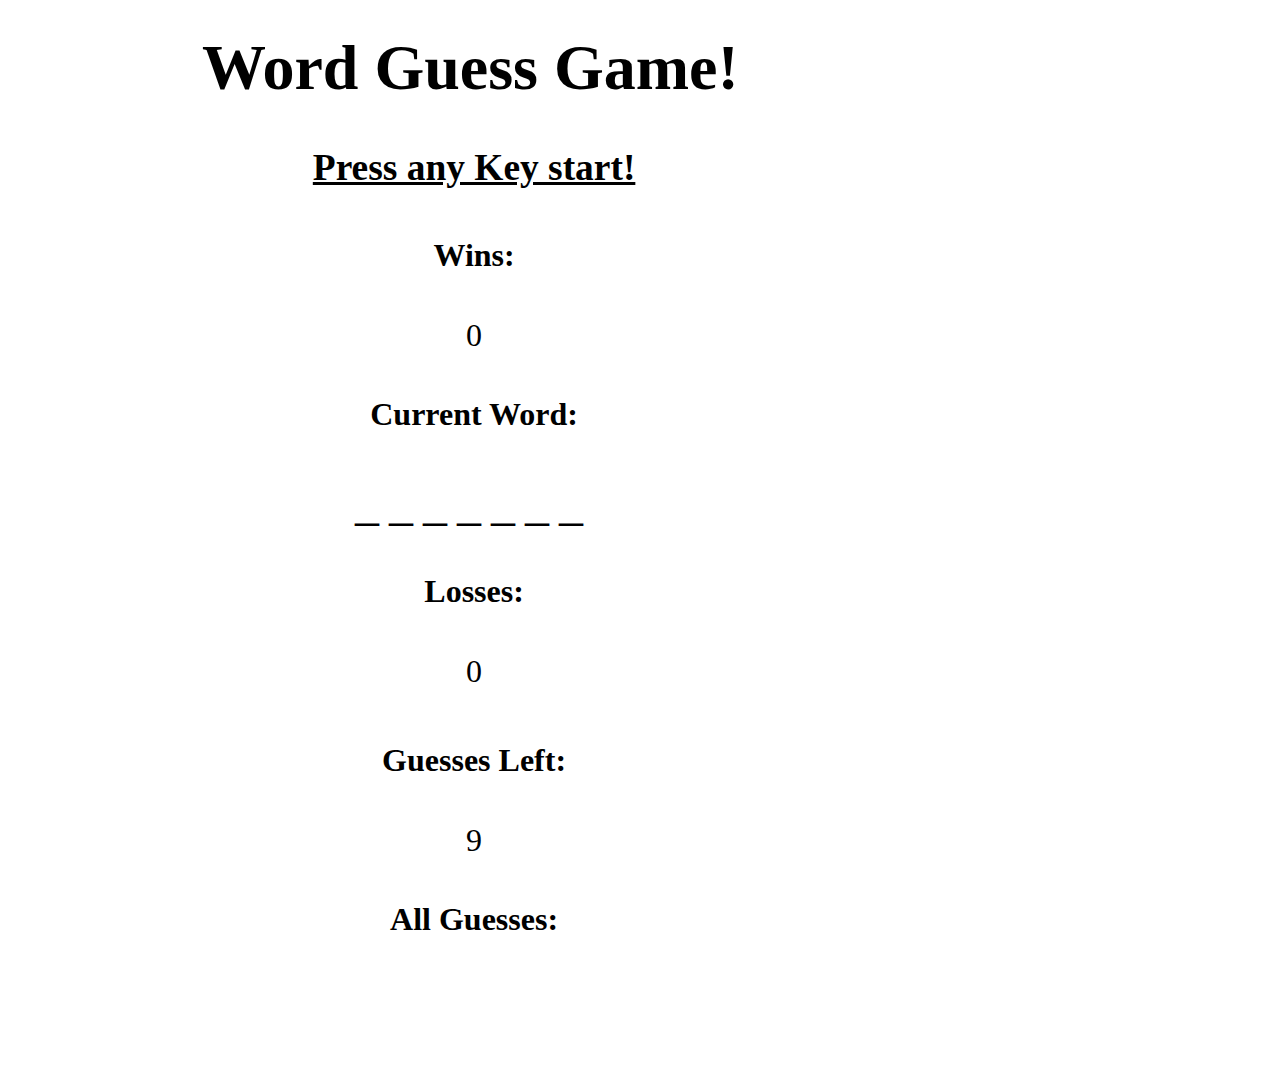
<file: index.html>
<!DOCTYPE html>
<html>
<head>
    <title>Word Guess Game</title>
    <link rel="stylesheet" type="text/css" href="assets/css/style.css">
</head>
<body>
    <header>
        <div class="header"></div>
    </header>
    <main class="container">
    </div>
        <table class="game-content">
            <thead>
                <tr>
                    <th colspan="2"><span class="hangTitle">Word Guess Game!</span>
                        <img id="youwin-image" src="./assets/images/youwin.png" alt="Winning Image" />
                        <img id="gameover-image" src="./assets/images/gameover.png" alt="Game Over Image" />
                        <h1 id="pressKeyTryAgain">Press Any Key to Try Again!</h1>
                    </th>
                </tr>
            </thead>  
            <tbody>
                <tr>
                    <td class="clue"></td>
                    <td><h3 style="padding-bottom:5px;"><u>Press any Key start!</u></h3>
                        <h4>Wins:</h4>  <div id="gameWins"></div>
                        <h4>Current Word:</h4> <div id="currentWord"></div>
                        <h4>Losses:</h4>  <div id="gameLosses"></div>
                        <h4 style="padding-top:10px;">Guesses Left:</h4>  <div id="guessesLeft"></div>
                        <h4>All Guesses:</h4>  <div id="userGuesses"></div>
                    </td>
                </tr>
            </tbody>      
        </table>
    </main>    
    <footer class="footer">
            <div class="container">
            </div>
    </footer>
    <!-- Linking JS -->
    <script type="text/javascript" src="assets/javascript/game.js"></script>    
    <script>
        startGame();
        refreshScreen();
    </script>
</body>
</html>
</file>
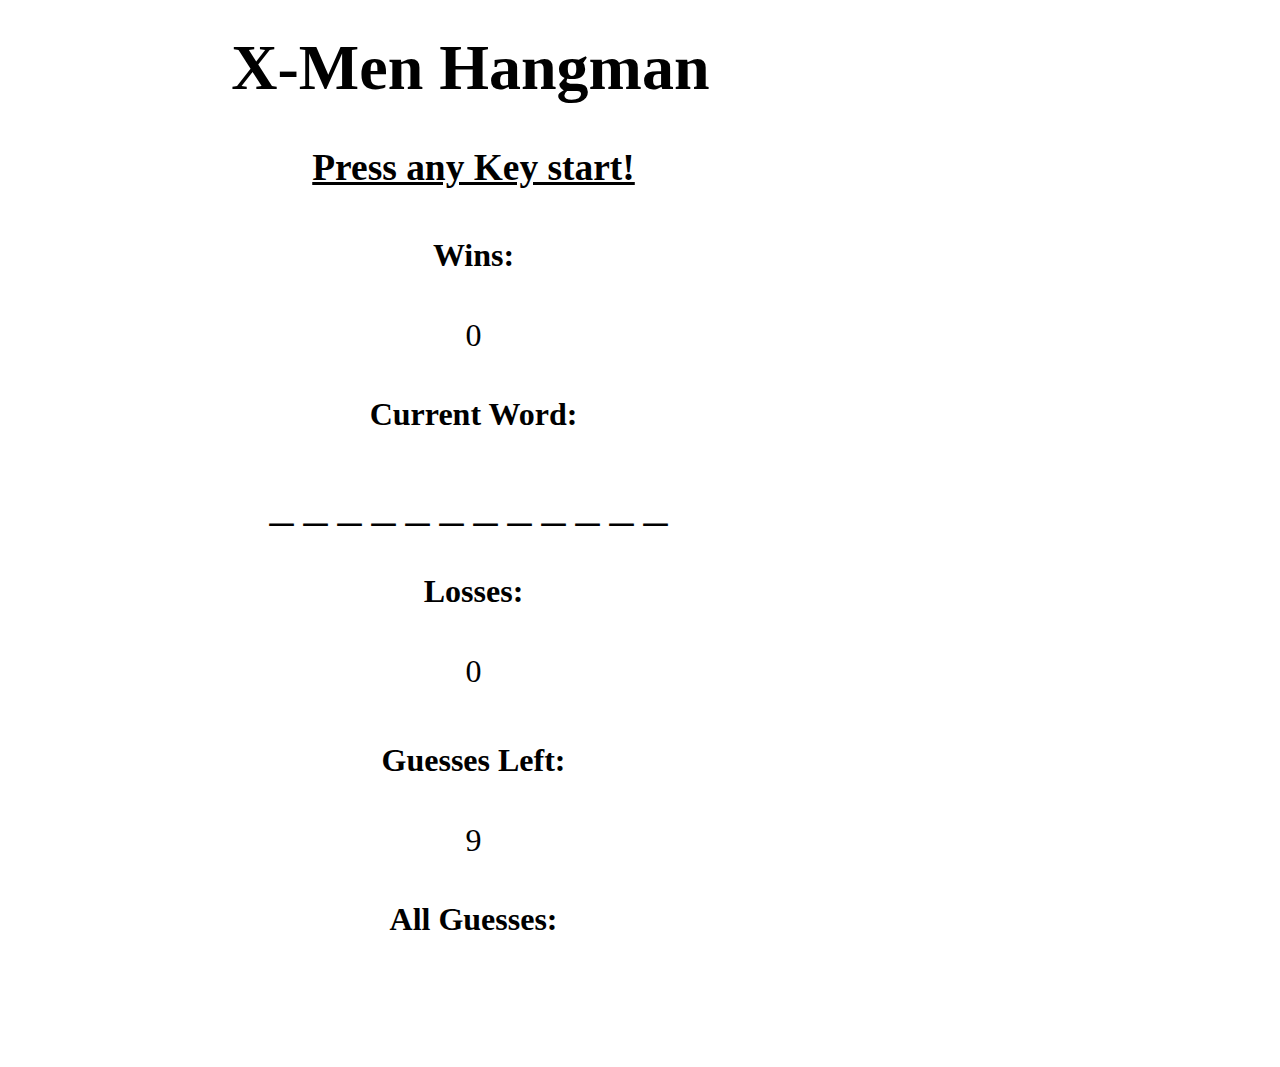
<file: Word-Guess-Game-master/index.html>
<!DOCTYPE html>
<html>
<head>
    <title>X-Men Hangman</title>
    <!-- Linking Bootstrap -->
	<link rel="stylesheet" href="https://stackpath.bootstrapcdn.com/bootstrap/4.1.1/css/bootstrap.min.css" integrity="sha384-WskhaSGFgHYWDcbwN70/dfYBj47jz9qbsMId/iRN3ewGhXQFZCSftd1LZCfmhktB" crossorigin="anonymous">
    <!-- Linking jQuery -->
    <script src="https://code.jquery.com/jquery-3.3.1.min.js" integrity="sha256-FgpCb/KJQlLNfOu91ta32o/NMZxltwRo8QtmkMRdAu8=" crossorigin="anonymous"></script>
    <!-- Linking CSS Reset-->
    <!--<link rel="stylesheet" type="text/css" href="assets/css/reset.css">-->
    <!-- Linking CSS -->
    <link rel="stylesheet" type="text/css" href="assets/css/style.css">
</head>
<body>
    <header>
        <div class="header"></div>
    </header>
    <main class="container">
    </div>
        <table class="game-content">
            <thead>
                <tr>
                    <th colspan="2"><span class="hangTitle">X-Men Hangman</span>
                        <img id="youwin-image" src="assets/images/youwin.png" alt="Winning Image" />
                        <img id="gameover-image" src="assets/images/gameover.png" alt="Game Over Image" />
                        <h1 id="pressKeyTryAgain">Press Any Key to Try Again!</h1>
                    </th>
                </tr>
            </thead>  
            <tbody>
                <tr>
                    <td class="clue"></td>
                    <td><h3 style="padding-bottom:5px;"><u>Press any Key start!</u></h3>
                        <h4>Wins:</h4>  <div id="gameWins"></div>
                        <h4>Current Word:</h4> <div id="currentWord"></div>
                        <h4>Losses:</h4>  <div id="gameLosses"></div>
                        <h4 style="padding-top:10px;">Guesses Left:</h4>  <div id="guessesLeft"></div>
                        <h4>All Guesses:</h4>  <div id="userGuesses"></div>
                    </td>
                </tr>
            </tbody>      
        </table>
    </main>    
    <footer class="footer">
            <div class="container">
            </div>
    </footer>
    <!-- Linking JS -->
    <script type="text/javascript" src="assets/javascript/game.js"></script>    
    <script>
        startGame();
        refreshScreen();
    </script>
</body>
</html>
</file>
<file: assets/css/style.css>
/*
body {
  background: url(../images/x-men-logo.png);
  background-size: 125px;
  width: 100%;
}

.header {
    background: url(../images/x-men-portal-banner.jpg);
  border-bottom: 8px solid gray;
  width: 100%;
  height: 177px;
  margin-bottom: 2%;
}
*/
.game-content {
  text-align: center;
  font-size: 2em;
  width: 100%;
  min-height: 500px;
}

#gameover-image,
#youwin-image {
  margin: auto;
}
/*
.game-content th,
.game-content td {
  border: 5px dotted black;
  width: 1%;
}
*/
main {
  background-color: white;
  border-radius: 10px;
  padding: 20px;
  max-width: 70% !important;
  min-height: 500px;
  margin-bottom: 5%;
}

.hangTitle {
  font-size: 2em;
}

/*
.footer {
  background: url(../images/x-men-portal-banner.jpg);
  border-top: 8px solid gray;
  width: 100%;
  height: 177px;
  margin-bottom: 2%;
}
*/

#pressKeyTryAgain {
  color: red;
}

#currentWord {
  letter-spacing: 10px;
  font-size: 1.5em;
}
</file>
<file: Word-Guess-Game-master/assets/css/style.css>
/*
body {
  background: url(../images/x-men-logo.png);
  background-size: 125px;
  width: 100%;
}

.header {
    background: url(../images/x-men-portal-banner.jpg);
  border-bottom: 8px solid gray;
  width: 100%;
  height: 177px;
  margin-bottom: 2%;
}
*/
.game-content {
  text-align: center;
  font-size: 2em;
  width: 100%;
  min-height: 500px;
}

#gameover-image,
#youwin-image {
  margin: auto;
}
/*
.game-content th,
.game-content td {
  border: 5px dotted black;
  width: 1%;
}
*/
main {
  background-color: white;
  border-radius: 10px;
  padding: 20px;
  max-width: 70% !important;
  min-height: 500px;
  margin-bottom: 5%;
}

.hangTitle {
  font-size: 2em;
}

/*
.footer {
  background: url(../images/x-men-portal-banner.jpg);
  border-top: 8px solid gray;
  width: 100%;
  height: 177px;
  margin-bottom: 2%;
}
*/

#pressKeyTryAgain {
  color: red;
}

#currentWord {
  letter-spacing: 10px;
  font-size: 1.5em;
}
</file>
